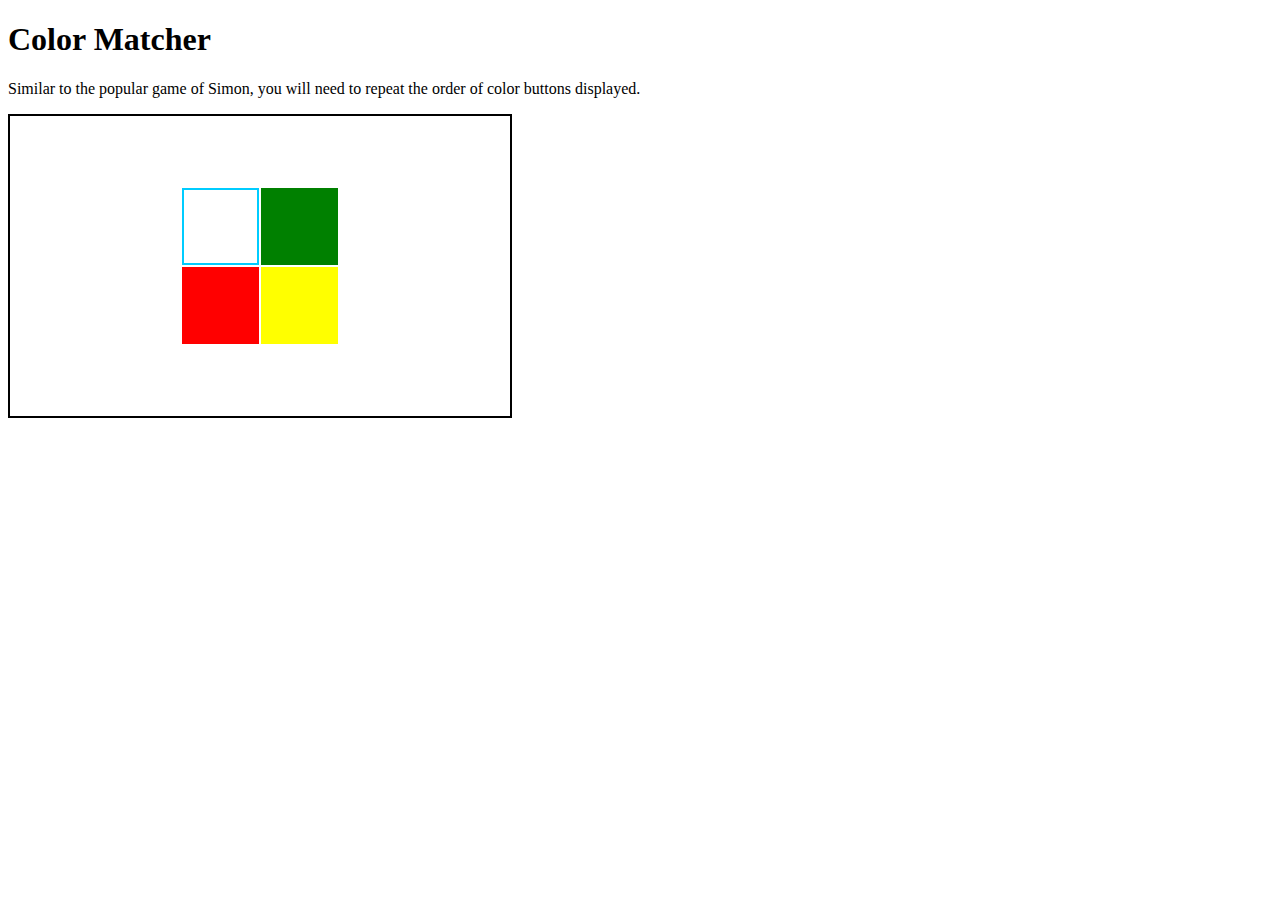
<file: color_memory_prototype/index.html>
<!DOCTYPE html>
<!--
Click nbfs://nbhost/SystemFileSystem/Templates/Licenses/license-default.txt to change this license
Click nbfs://nbhost/SystemFileSystem/Templates/Other/html.html to edit this template
-->
<html>
    <head>
        <title>Color Matcher</title>
        <meta charset="UTF-8">
        <meta name="viewport" content="width=device-width, initial-scale=1.0">
        <link rel="stylesheet" href="css/style.css">
    </head>
    <body>
        <div>
            <h1>Color Matcher</h1>
            <p>Similar to the popular game of Simon, you will need to repeat the
               order of color buttons displayed.</p>
            <script src="https://ajax.googleapis.com/ajax/libs/jquery/2.1.1/jquery.min.js"></script>
            <canvas width="500" height="300" id="canvas"></canvas>
            <script src="js/color_matcher.js"></script>
        </div>
    </body>
</html>
</file>
<file: color_memory_prototype/css/style.css>
canvas {
    border: solid 2px black;
}
</file>
